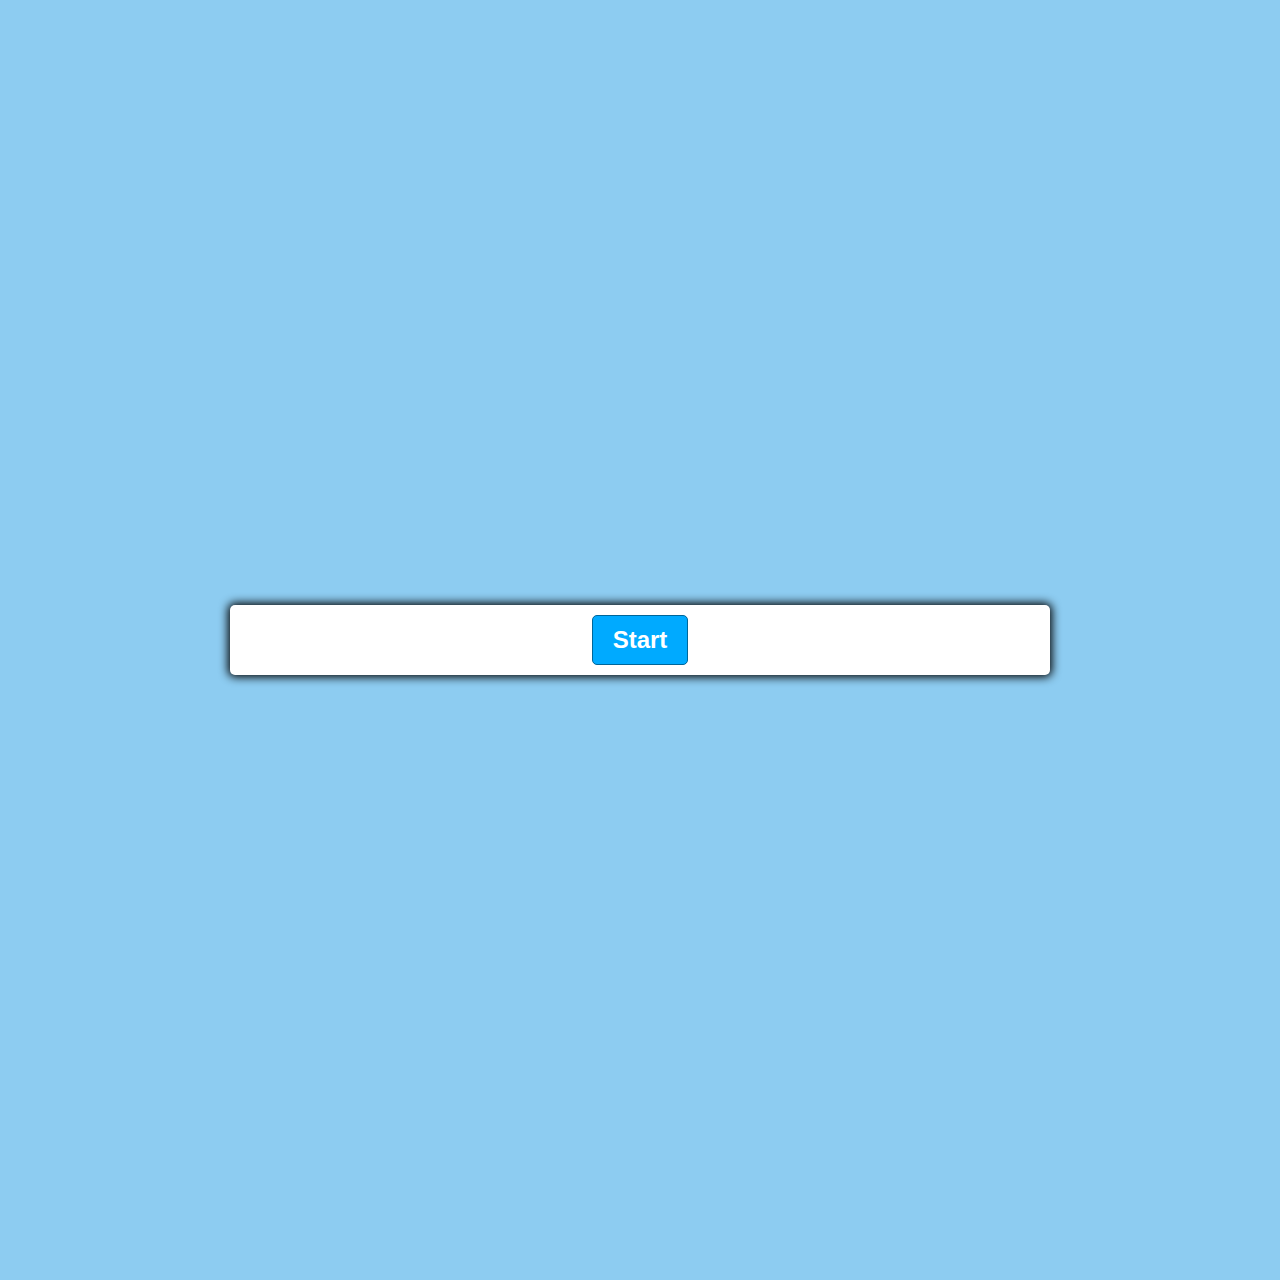
<file: Html_Quiz/index.html>
<!DOCTYPE html>
<html lang="en">
<head>
    <meta charset="UTF-8">
    <meta http-equiv="X-UA-Compatible" content="IE=edge">
    <meta name="viewport" content="width=device-width, initial-scale=1.0">
    <title>Document</title>
    <link rel="stylesheet" href="app.css">
</head>
<body>
    <div class="container">
        <div id="question-container"class="hide">
            <div id="answer-buttons" class="btn-grid">
                <button class="btn">Answer1</button>
                <button class="btn">Answer2</button>
                <button class="btn">Answer3</button>
                <button class="btn">Answer4</button>
            </div>
        </div> 
        <div class="controls">
            <button id="start-btn" class="start-btn btn">Start</button>
            <button id="next-btn" class="next-btn btn hide">Next</button>
        </div>
    </div>
        <div class="score">
<span id="right-answeres"></span>
        
    </div>
    <script src="script.js"></script>
</body>
</html>
</file>
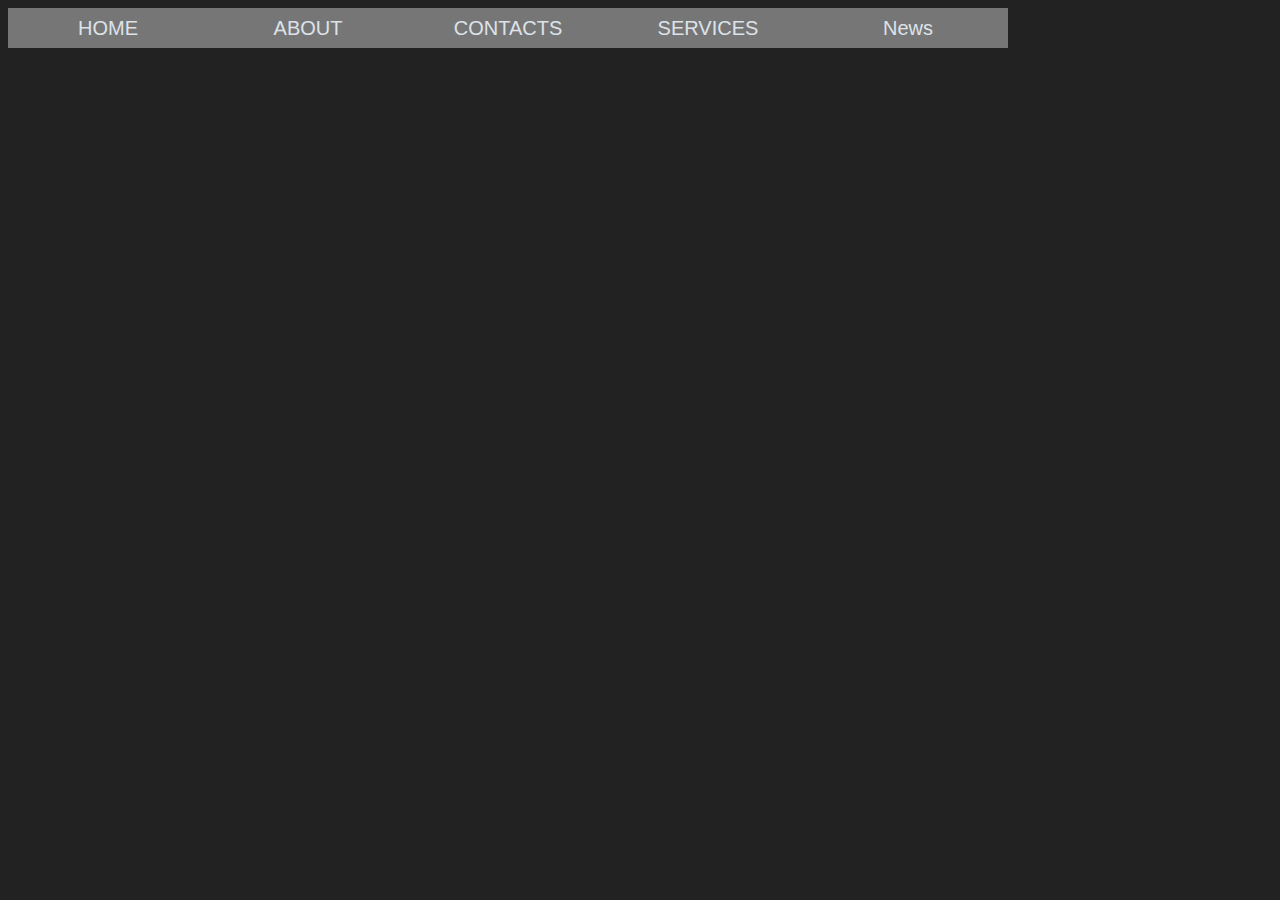
<file: Drop_down/Drop_down.html>
<!DOCTYPE html>
<html lang="en">
<head>
    <meta charset="UTF-8">
    <meta http-equiv="X-UA-Compatible" content="IE=edge">
    <meta name="viewport" content="width=device-width, initial-scale=1.0">
    <link rel="stylesheet" href="style.css" type="text/css">
    <title>Drop down</title>
</head>
<body>
    <ul>
        <li><a href="#">HOME</a></li>
        <li><a href="#">ABOUT</a>
            <ul>
                <li><a href="#">team</a></li>
                <li><a href="#">client</a></li>
                <li><a href="#">Number</a></li>
                <li><a href="#">Back</a></li>
            </ul>
        </li>
        <li><a href="#">CONTACTS</a>
             <ul>
                <li><a href="#">team</a></li>
                <li><a href="#">client</a></li>
                <li><a href="#">Number</a></li>
                <li><a href="#">Back</a></li>
             </ul>
        </li>
        <li><a href="#">SERVICES</a></li>
        <li><a href="#">News</a></li>
    </ul>
</body>
</html>
</file>
<file: Html_Quiz/app.css>
:root{
    --hue-neutral:200;
    --hue-wrong:0;
    --hue-correct:145;

}

body{
    --hue: var(--hue-neutral);
    padding:0;
    margin:0;
    display:flex;
    width: 100vw;
    height: 100vw;
    justify-content: center;
    align-items: center;
    background-color: rgb(141, 204, 241);
}
body.correct{
    --hue:var(--hue-correct)
}
body.wrong{
    --hue:var(--hue-wrong)
}
.container{
    width: 800px;
    max-width: 80%;
    background-color: white;
    border-radius: 5px;
    padding: 10px;
    box-shadow: 0 0 10px 2px;
}
.btn-grid{
    display: grid;
    grid-template-columns: repeat(2,auto);
    gap: 10px;
    margin:20px 0;
}
.btn{
    --hue:var(--hue-neutral);
    border: 1px solid hsl(var(--hue),100%,30%);
    background-color: hsl(var(--hue),100%,50%);
    border-radius: 5px;
    padding: 5px 10px;
    color: white;
    outline: none;
    cursor: pointer;
}
.btn:hover{
    border-color: black;
}
.start-btn,
.next-btn{
    font-size: 1.5rem;
    font-weight: bold;
    padding: 10px 20px;
    cursor: pointer;
}

.controls {
    display: flex;
    justify-content: center;
    align-items: center;
}
.hide{
    display: none;
}
</file>
<file: Drop_down/style.css>
body{
    background-color: rgb(34, 34, 34);
    font-family: Arial, Helvetica, sans-serif;
}
ul{
    margin: 0;
    padding: 0;
    list-style: none;
}
ul li{
    float: left;
    width: 200px;
    height: 40px;
    background-color: grey;
    opacity: .9;
    line-height: 40px;
    text-align: center;
    font-size: 20px;
}
ul li a{
    text-decoration: none;
    color: aliceblue;
    display: block;
}
ul li a:hover{
    background-color: lightsalmon;
}
ul li ul li{
    display: none;
}
ul li:hover ul li{
    display: block;
}
</file>
